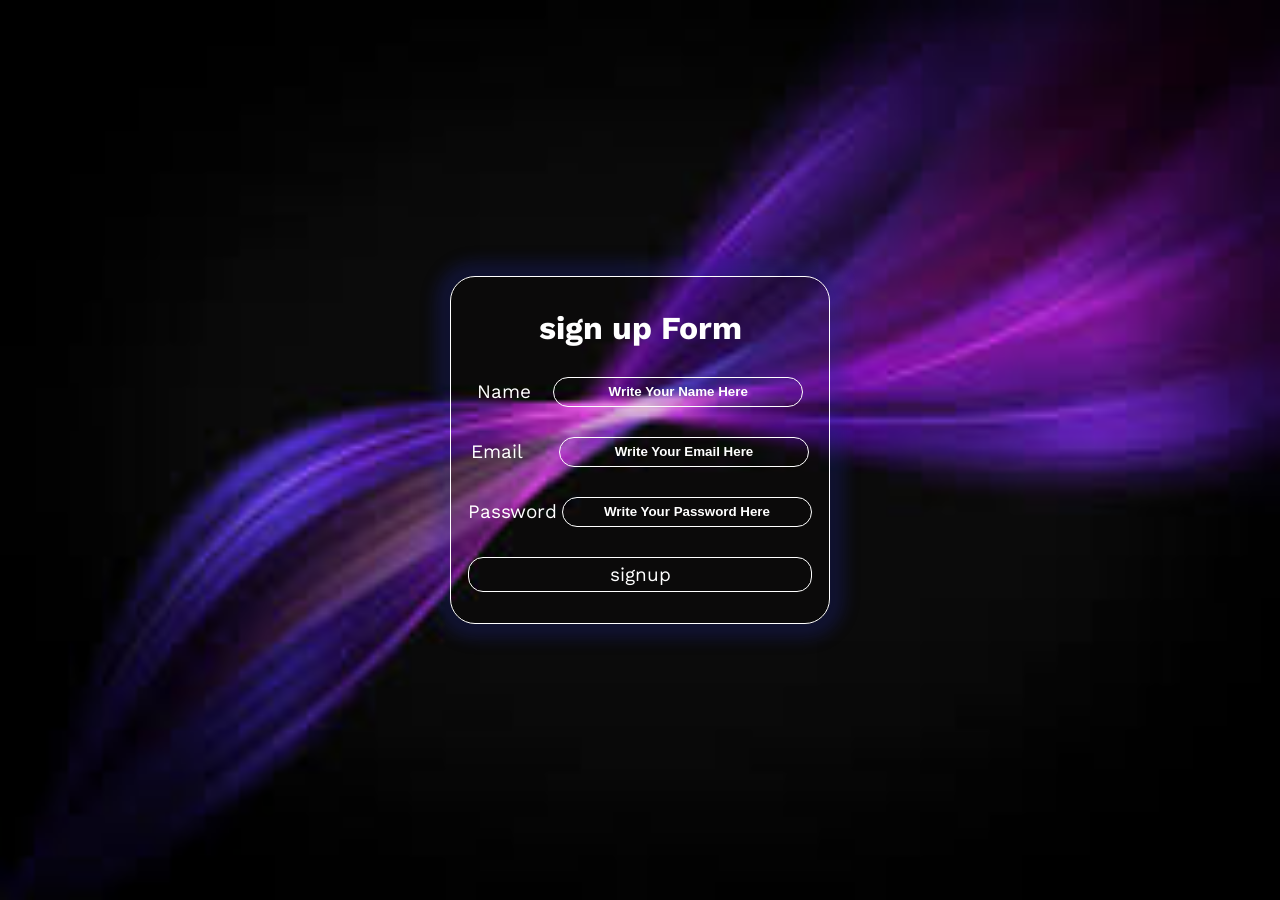
<file: index.html>
<!DOCTYPE html>
<html lang="en">
  <head>
    <meta charset="UTF-8" />
    <meta http-equiv="X-UA-Compatible" content="IE=edge" />
    <meta name="viewport" content="width=device-width, initial-scale=1.0" />
    <link rel="stylesheet" href="style.css" />
    <title>signup-Form</title>
  </head>

  <body>
    <div class="box">
      <div class="container">
        <h1>sign up Form</h1>
        <div class="fields">
          <div class="name">
            <label for="myName">Name</label>
            <input
              type="name"
              id="myName"
              required
              placeholder="Write Your Name Here"
            />
          </div>
          <div class="email">
            <label for="myEmail">Email</label>
            <input
              type="email"
              id="myEmail"
              required
              placeholder="Write Your Email Here"
            />
          </div>
          <div class="password">
            <label for="myPassword">Password</label>
            <input
              type="password"
              id="myPassword"
              placeholder="Write Your Password Here"
              style="background-color: transparent"
            />
          </div>
        </div>
        <div class="signup" id="registerBtn">signup</div>
      </div>
    </div>
    <script src="signup.js"></script>
  </body>
</html>
</file>
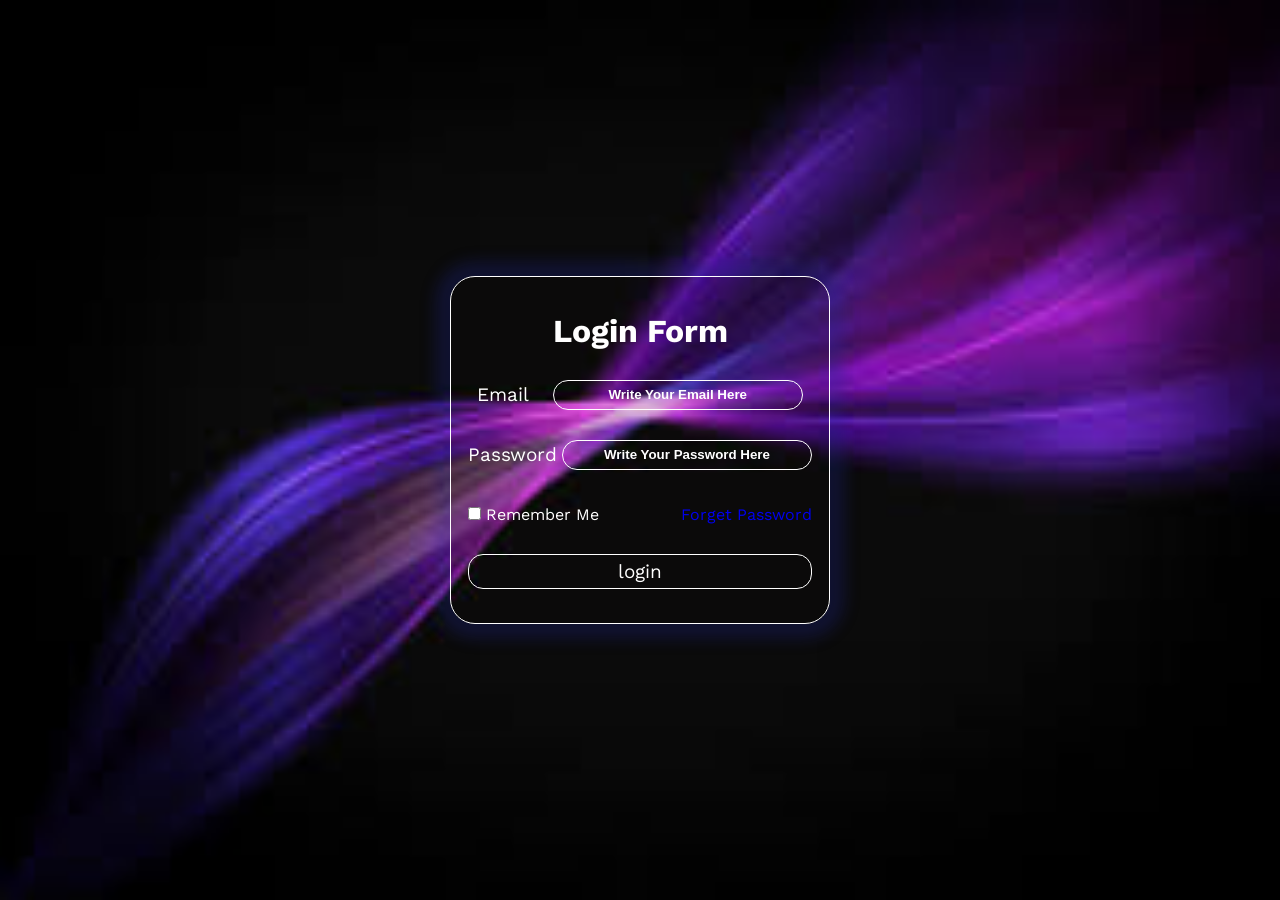
<file: login.html>
<!DOCTYPE html>
<html lang="en">
  <head>
    <meta charset="UTF-8" />
    <meta http-equiv="X-UA-Compatible" content="IE=edge" />
    <meta name="viewport" content="width=device-width, initial-scale=1.0" />
    <link rel="stylesheet" href="style.css" />
    <title>Login-Form</title>
  </head>

  <body>
    <div class="box">
      <div class="container">
        <h1>Login Form</h1>
        <div class="fields">
          <div class="email">
            <label for="email">Email</label>
            <input
              type="email"
              id="email"
              required
              placeholder="Write Your Email Here"
            />
          </div>
          <div class="password">
            <label for="password">Password</label>
            <input
              type="password"
              id="password"
              placeholder="Write Your Password Here"
              style="background-color: transparent"
            />
          </div>
        </div>
        <div class="condition">
          <div class="remember">
            <input type="checkbox" id="rem" />
            <label for="rem">Remember Me</label>
          </div>
          <a href="#">Forget Password</a>
        </div>
        <div class="login" id="login">login</div>
      </div>
    </div>
    <script src="login.js"></script>
  </body>
</html>
</file>
<file: style.css>
@import url("https://fonts.googleapis.com/css2?family=Work+Sans:ital,wght@0,400;0,700;1,700&display=swap");
* {
  padding: 0;
  margin: 0;
  box-sizing: border-box;
}

body {
  width: 100%;
  min-height: 100vh;
  background-image: url("download.jpeg");
  background-repeat: no-repeat;
  background-size: 100% 100%;
  color: white;
  font-family: "Work Sans", sans-serif;
}

a {
  text-decoration: none;
  margin-left: 20px;
}

.box {
  position: absolute;
  left: 50%;
  top: 50%;
  transform: translate(-50%, -50%);
  border: 1px solid white;
  border-radius: 25px;
  padding: 20px;
  width: 380px;
  height: 348px;
  max-width: 100%;
  display: flex;
  background: rgba(15, 13, 13, 0.15);
  box-shadow: 0px 0px 15px 15px rgba(31, 38, 135, 0.3);
  /* backdrop-filter: blur(35px); */
  justify-content: center;
  align-items: center;
}

h1 {
  text-align: center;
  margin-bottom: 30px;
}

.email,
.password,
.name {
  display: flex;
  justify-content: space-around;
  align-items: center;
  margin-bottom: 30px;
  font-size: 19px;
}

input[type="name"],
input[type="email"],
input[type="password"] {
  background: transparent;
  border: 1px solid white;
  border-radius: 15px;
  padding: 2px;
  color: white;
  outline: none;
  text-align: center;
  width: 250px;
  height: 30px;
  line-height: 30px;
  margin-left: 5px;
  font-weight: 700;
}

#myEmail {
  margin-left: 30px;
}

/* Chrome, Edge, and Safari */

::placeholder {
  color: White;
  font-weight: 700;
}

/* Firefox */

::-moz-placeholder {
  color: White;
  font-weight: 700;
}

input:focus::placeholder {
  opacity: 0;
}

.remember {
  cursor: pointer;
}

.condition {
  display: flex;
  justify-content: space-between;
  align-items: center;
  margin-bottom: 30px;
  margin-top: 35px;
}

.login,
.signup {
  border-radius: 15px;
  border: 1px solid white;
  text-align: center;
  padding: 5px;
  position: relative;
  cursor: pointer;
  font-size: 19px;
  z-index: 999;
}

.login::before,
.signup::before {
  content: "";
  position: absolute;
  top: 50%;
  left: 50%;
  transform: translate(-50%, -50%);
  background-color: rgb(221, 107, 221);
  transition: 0.4s;
  width: 0;
  height: 100%;
  z-index: -1;
  border-radius: 15px;
}

.login:hover:before,
.signup:hover:before {
  width: 100%;
}
</file>
